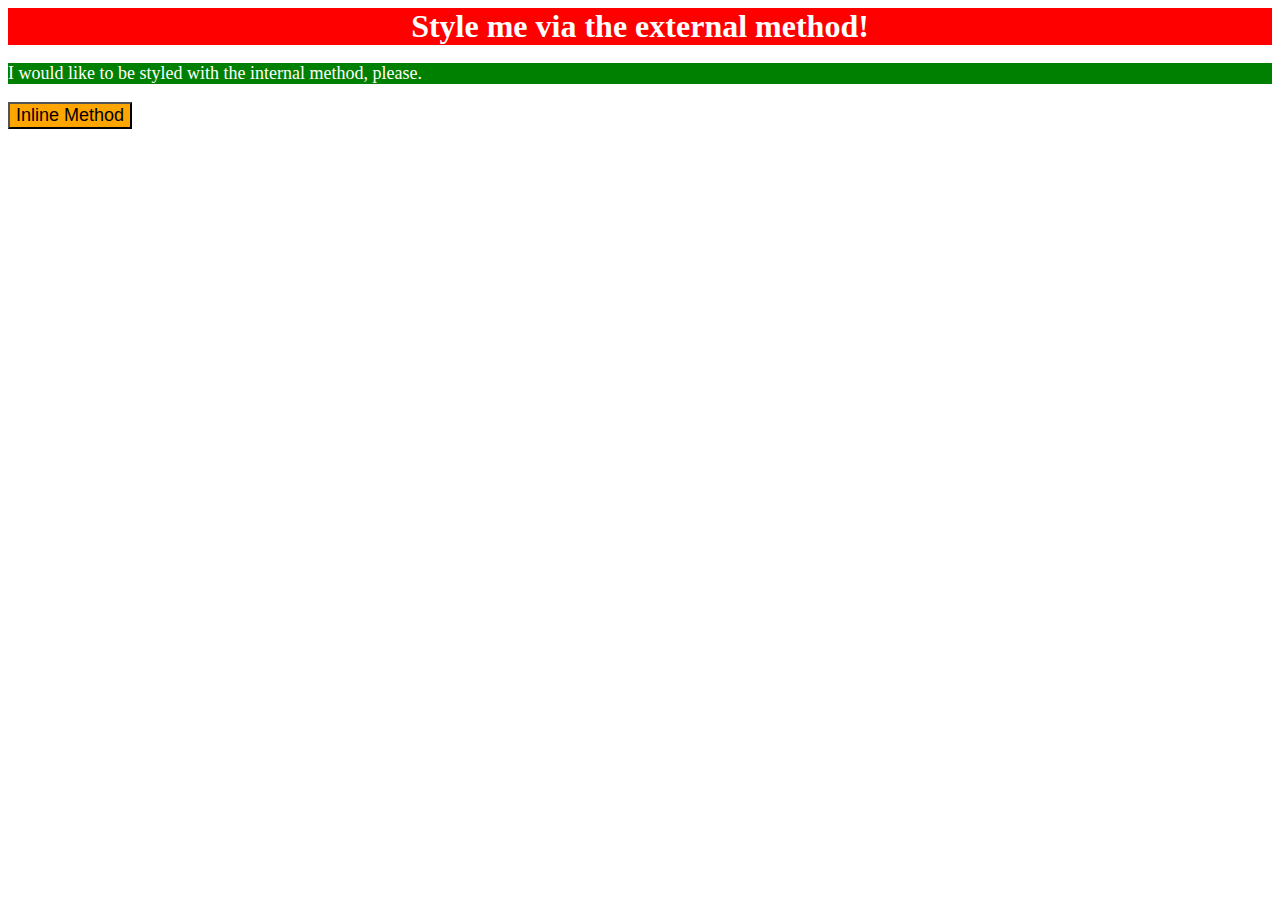
<file: foundations/intro-to-css/01-css-methods/index.html>
<!DOCTYPE html>
<html lang="en">
  <head>
    <meta charset="UTF-8" />
    <meta http-equiv="X-UA-Compatible" content="IE=edge" />
    <meta name="viewport" content="width=device-width, initial-scale=1.0" />
    <title>Methods for Adding CSS</title>
    <link rel="stylesheet" href="./styles.css" />
    <style>
      p {
        background-color: green;
        color: white;
        font-size: 18px;
      }
    </style>
  </head>
  <body>
    <div>Style me via the external method!</div>
    <p>I would like to be styled with the internal method, please.</p>
    <button style="background-color: orange; font-size: 18px">
      Inline Method
    </button>
  </body>
</html>
</file>
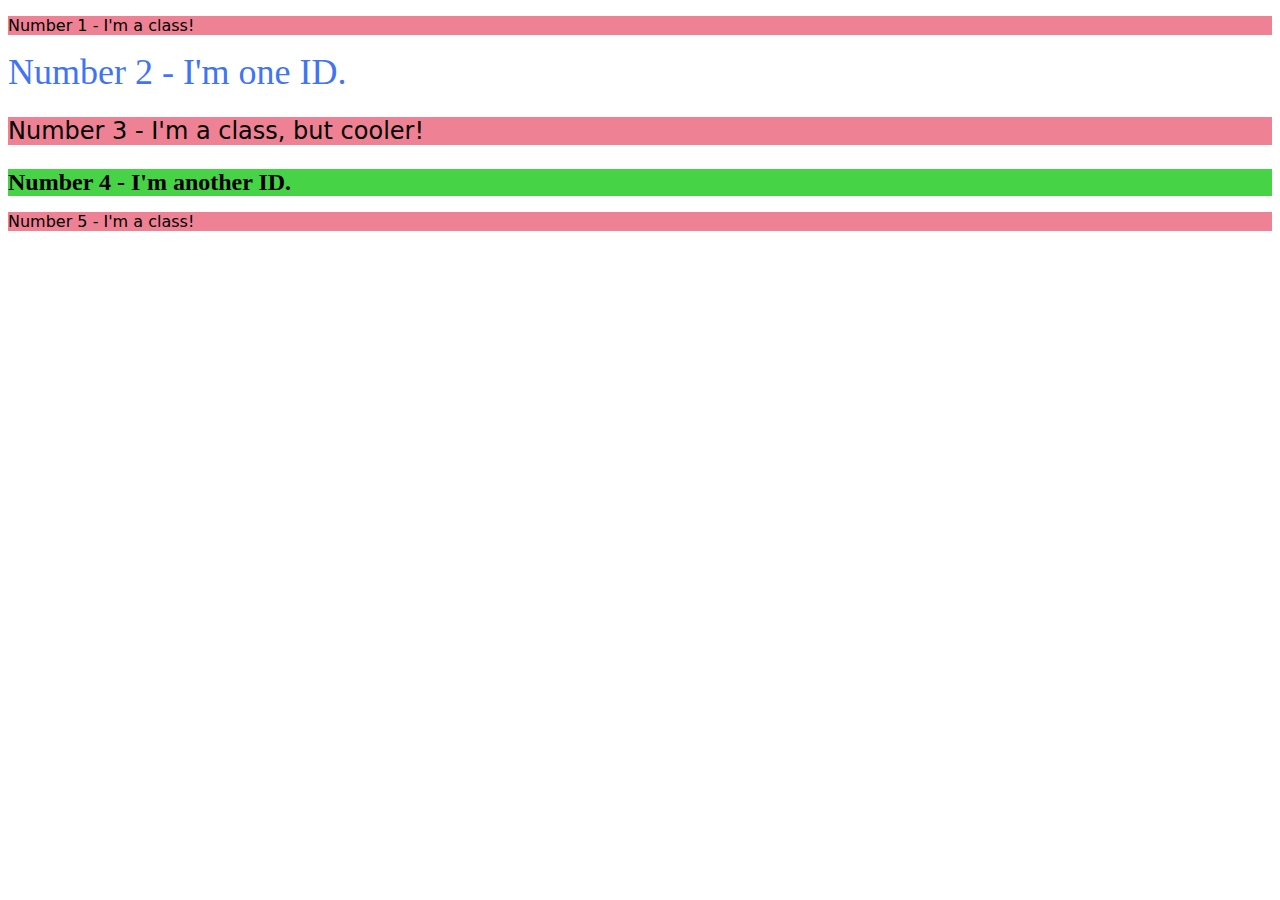
<file: foundations/intro-to-css/02-class-id-selectors/index.html>
<!DOCTYPE html>
<html lang="en">
  <head>
    <meta charset="UTF-8" />
    <meta http-equiv="X-UA-Compatible" content="IE=edge" />
    <meta name="viewport" content="width=device-width, initial-scale=1.0" />
    <title>Class and ID Selectors</title>
    <link rel="stylesheet" href="style.css" />
  </head>
  <body>
    <p class="odd one">Number 1 - I'm a class!</p>
    <div class="even two">Number 2 - I'm one ID.</div>
    <p class="odd three">Number 3 - I'm a class, but cooler!</p>
    <div class="even four">Number 4 - I'm another ID.</div>
    <p class="odd five">Number 5 - I'm a class!</p>
  </body>
</html>
</file>
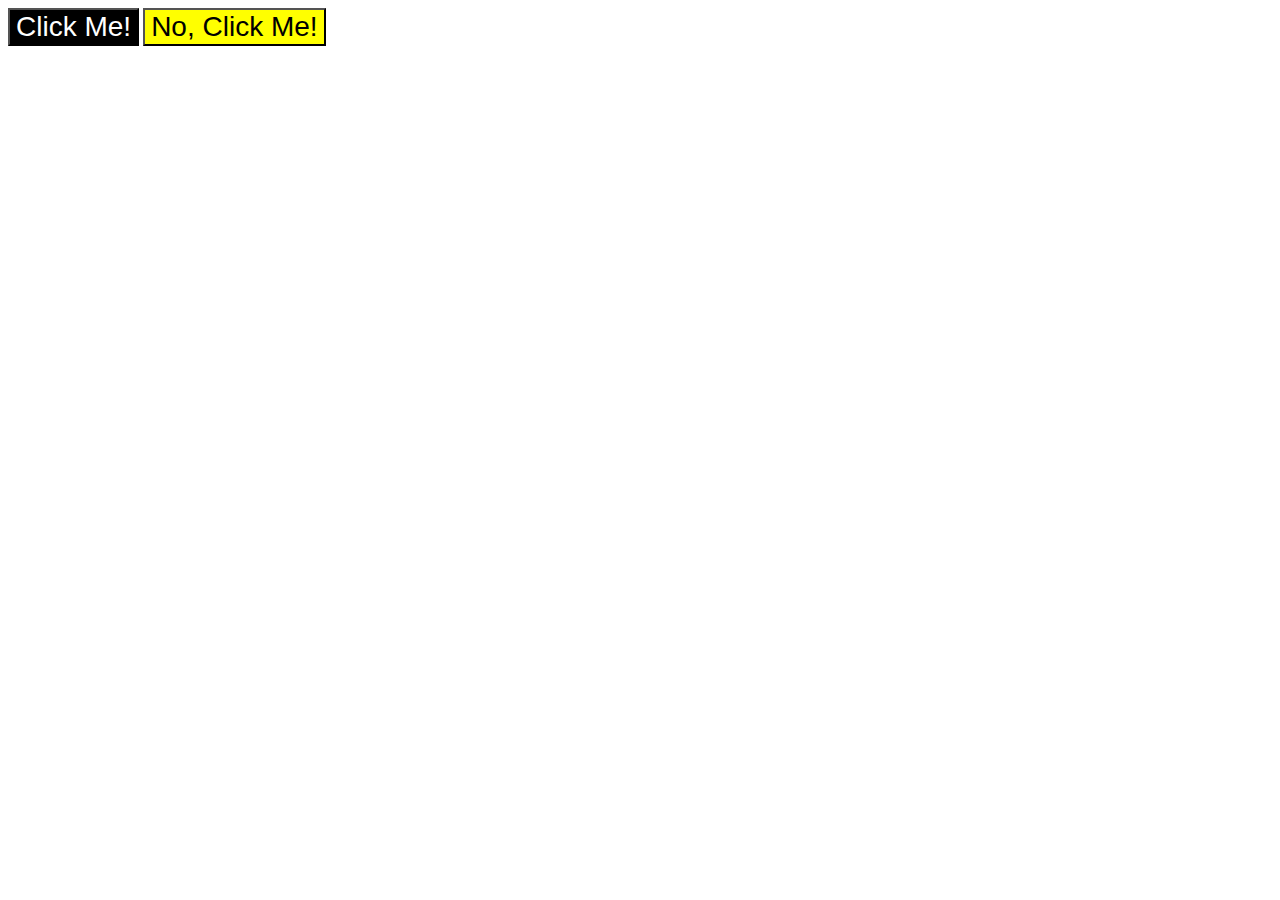
<file: foundations/intro-to-css/03-grouping-selectors/index.html>
<!DOCTYPE html>
<html lang="en">
  <head>
    <meta charset="UTF-8" />
    <meta http-equiv="X-UA-Compatible" content="IE=edge" />
    <meta name="viewport" content="width=device-width, initial-scale=1.0" />
    <title>Grouping Selectors</title>
    <link rel="stylesheet" href="style.css" />
  </head>
  <body>
    <button class="click-me">Click Me!</button>
    <button class="no-click">No, Click Me!</button>
  </body>
</html>
</file>
<file: foundations/intro-to-css/01-css-methods/styles.css>
div {
  background-color: red;
  color: white;
  font-size: 32px;
  text-align: center;
  font-weight: bold;
}
</file>
<file: foundations/intro-to-css/02-class-id-selectors/style.css>
.odd {
  background-color: rgb(238, 130, 148);
  font-family: 'Verdana', 'DejaVu Sans', sans-serif;
}

.two {
  color: rgb(63, 117, 242);
  font-size: 36px;
}

.three {
  font-size: 24px;
}

.four {
  background-color: rgb(70, 211, 70);
  font-size: 24px;
  font-weight: bold;
}
</file>
<file: foundations/intro-to-css/03-grouping-selectors/style.css>
.click-me {
  background-color: black;
  color: white;
}

.no-click {
  background-color: yellow;
}

.click-me,
.no-click {
  font-size: 28px;
  font-family: 'Helvetica', 'Times New Roman', sans-serif;
}
</file>
